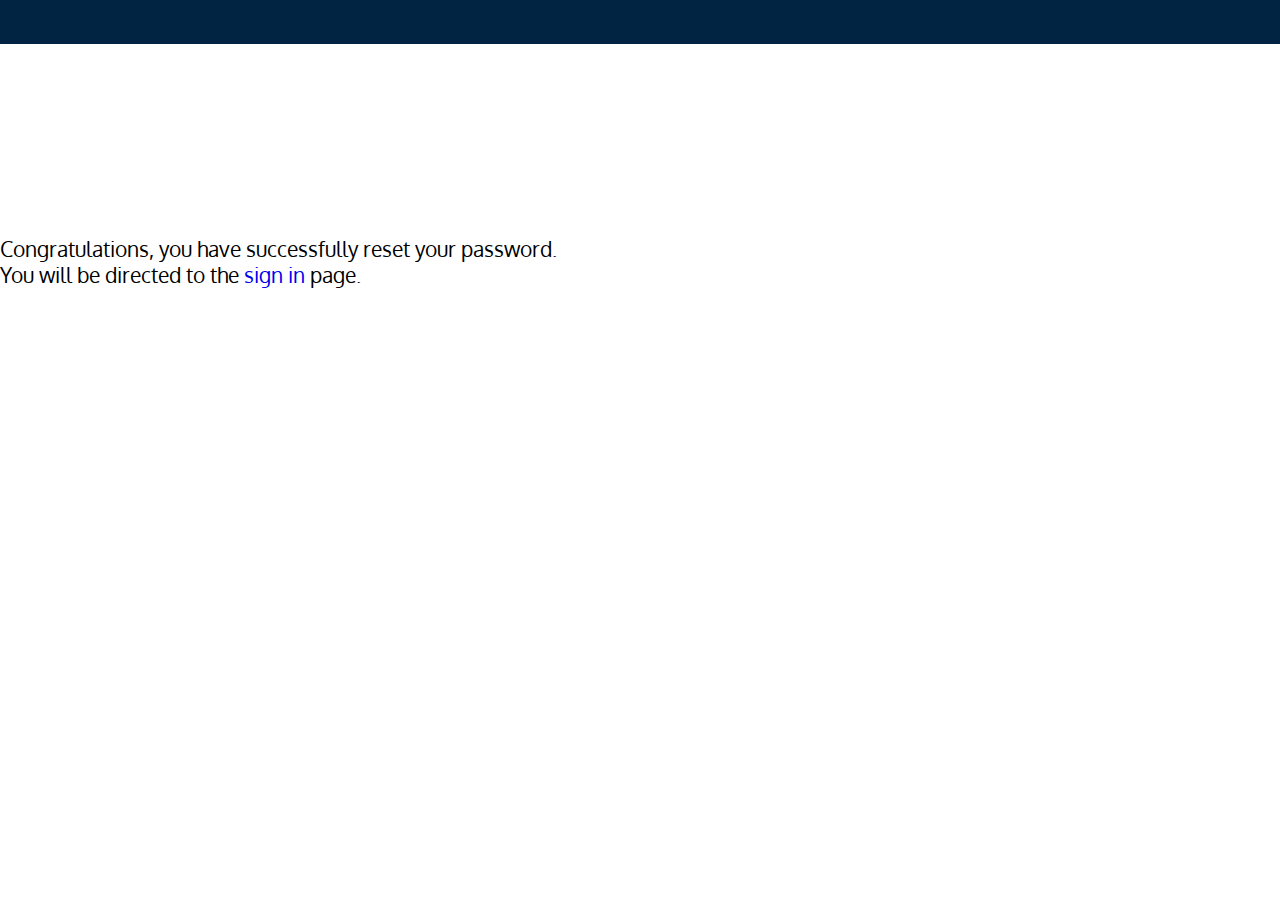
<file: Congratulations.html>
<!DOCTYPE html>
<html lang="en">

<head>
    <meta charset="UTF-8">
    <meta http-equiv="X-UA-Compatible" content="IE=edge">
    <meta name="viewport" content="width=device-width, initial-scale=1.0">
    <title>Forgot Password</title>
    <link href="https://cdn.jsdelivr.net/npm/bootstrap@5.2.2/dist/css/bootstrap.min.css" rel="stylesheet"
        integrity="sha384-Zenh87qX5JnK2Jl0vWa8Ck2rdkQ2Bzep5IDxbcnCeuOxjzrPF/et3URy9Bv1WTRi" crossorigin="anonymous">
    <link rel="stylesheet" href="css/styles.css">
    <link href='https://fonts.googleapis.com/css?family=Oxygen:400,300,700' rel='stylesheet' type='text/css'>
</head>
<div class="container-fluid" id="vibes">
    <header
        class="mx-5 d-flex flex-wrap align-items-center justify-content-start justify-content-md-between py-3 mb-4  "
        id="header>
          <a href=" /" class=" d-flex align-items-center col-md-3 mb-2 mb-md-0 text-dark text-decoration-none">
        <svg class="bi me-2 bg-secondary" width="100" height="40" role="img" aria-label="Bootstrap">
            <use xlink:href="#bootstrap" />
        </svg>
        </a>
    </header>
</div>

<div class="congratulations ">
<p class="text-center">Congratulations, you have successfully reset your password.</p>
<p class="text-center">You will be directed to the <a href="signIn.html" class="text-dark ">sign in</a> page.</p>
</div>
    <!--   
    <div class="d-flex flex-column flex-sm-row justify-content-center py-4 my-4 border-top" id="footer">
        <div class="border-top" id="hr1">
            <p class="text-muted text-center pt-2 ">&copy; Swiiph 2022. All rights reserved.</p>
        </div>
</div> -->
</body>
</html>
</file>
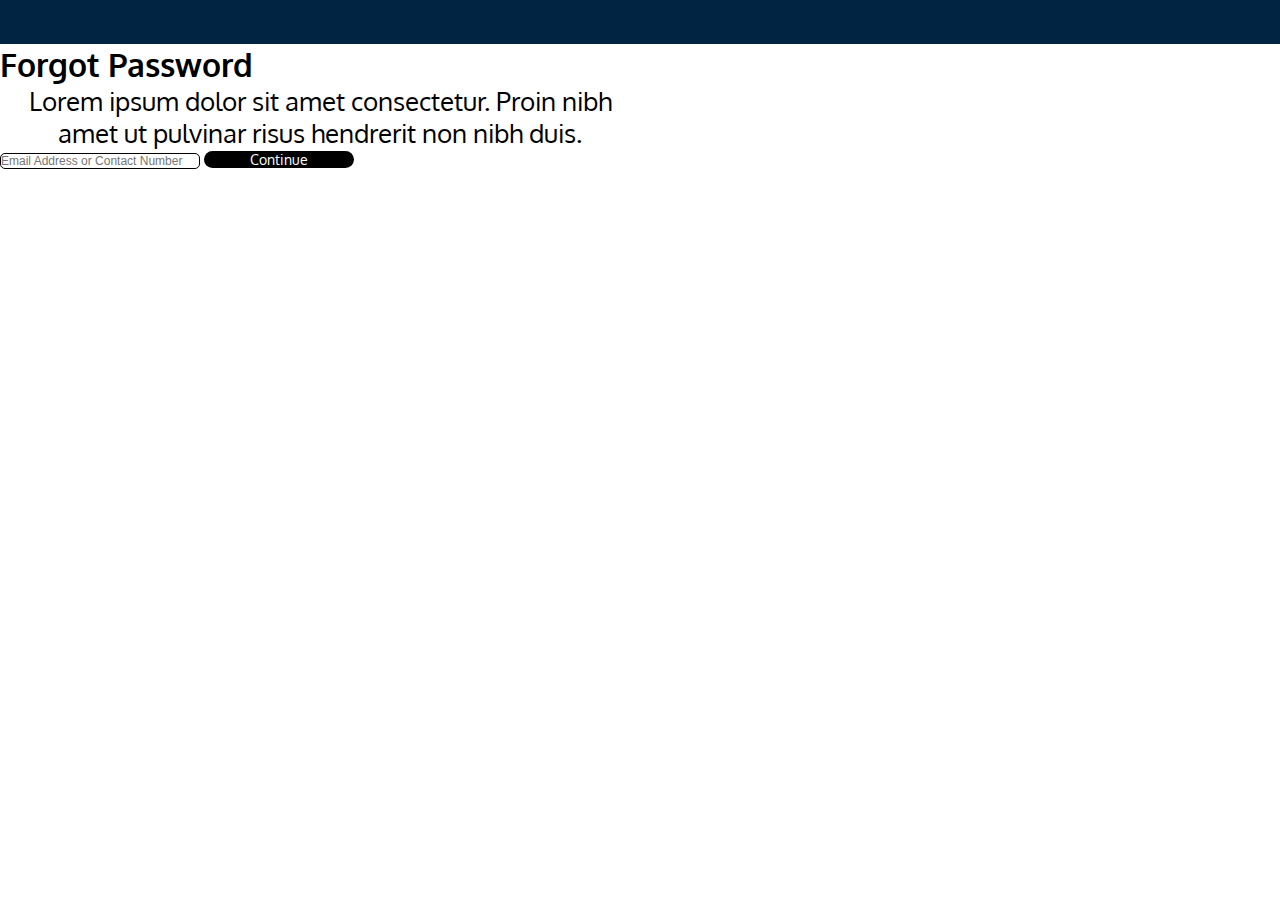
<file: Forgotpassword.html>
<!DOCTYPE html>
<html lang="en">

<head>
    <meta charset="UTF-8">
    <meta http-equiv="X-UA-Compatible" content="IE=edge">
    <meta name="viewport" content="width=device-width, initial-scale=1.0">
    <title>Forgot Password</title>
    <link href="https://cdn.jsdelivr.net/npm/bootstrap@5.2.2/dist/css/bootstrap.min.css" rel="stylesheet"
        integrity="sha384-Zenh87qX5JnK2Jl0vWa8Ck2rdkQ2Bzep5IDxbcnCeuOxjzrPF/et3URy9Bv1WTRi" crossorigin="anonymous">
    <link rel="stylesheet" href="css/styles.css">
    <link href='https://fonts.googleapis.com/css?family=Oxygen:400,300,700' rel='stylesheet' type='text/css'>
</head>

<body>
    <div class="container-fluid " id="vibes">
        <header
            class="mx-5 d-flex flex-wrap align-items-center justify-content-start justify-content-md-between py-3 mb-4  "
            id="header>
              <a href=" /" class=" d-flex align-items-center col-md-3 mb-2 mb-md-0 text-dark text-decoration-none">
            <svg class="bi me-2 bg-secondary" width="100" height="40" role="img" aria-label="Bootstrap">
                <use xlink:href="#bootstrap" />
            </svg>
            </a>
        </header>
    </div>

    <h1 class="fw-bold text-center">Forgot Password</h1>
    <div class="container forgotpassword d-grid mt-5">
        <p class="fw-bolder">Lorem ipsum dolor sit amet consectetur. Proin nibh amet ut pulvinar risus hendrerit non nibh duis.
        </p>
        <input type="text" placeholder="Email Address or Contact Number" class="px-2 py-2" name="" id="continue">
        <a href="OTPVerification.html"  id="continuebtn" class=" mt-4 py-2 px-4">
            <span>Continue</span>
        </a>
    </div>
<!--   
    <div class="d-flex flex-column flex-sm-row justify-content-center py-4 my-4 border-top" id="footer">
        <div class="border-top" id="hr1">
            <p class="text-muted text-center pt-2 ">&copy; Swiiph 2022. All rights reserved.</p>
        </div>
</div> -->
</body>

</html>
</file>
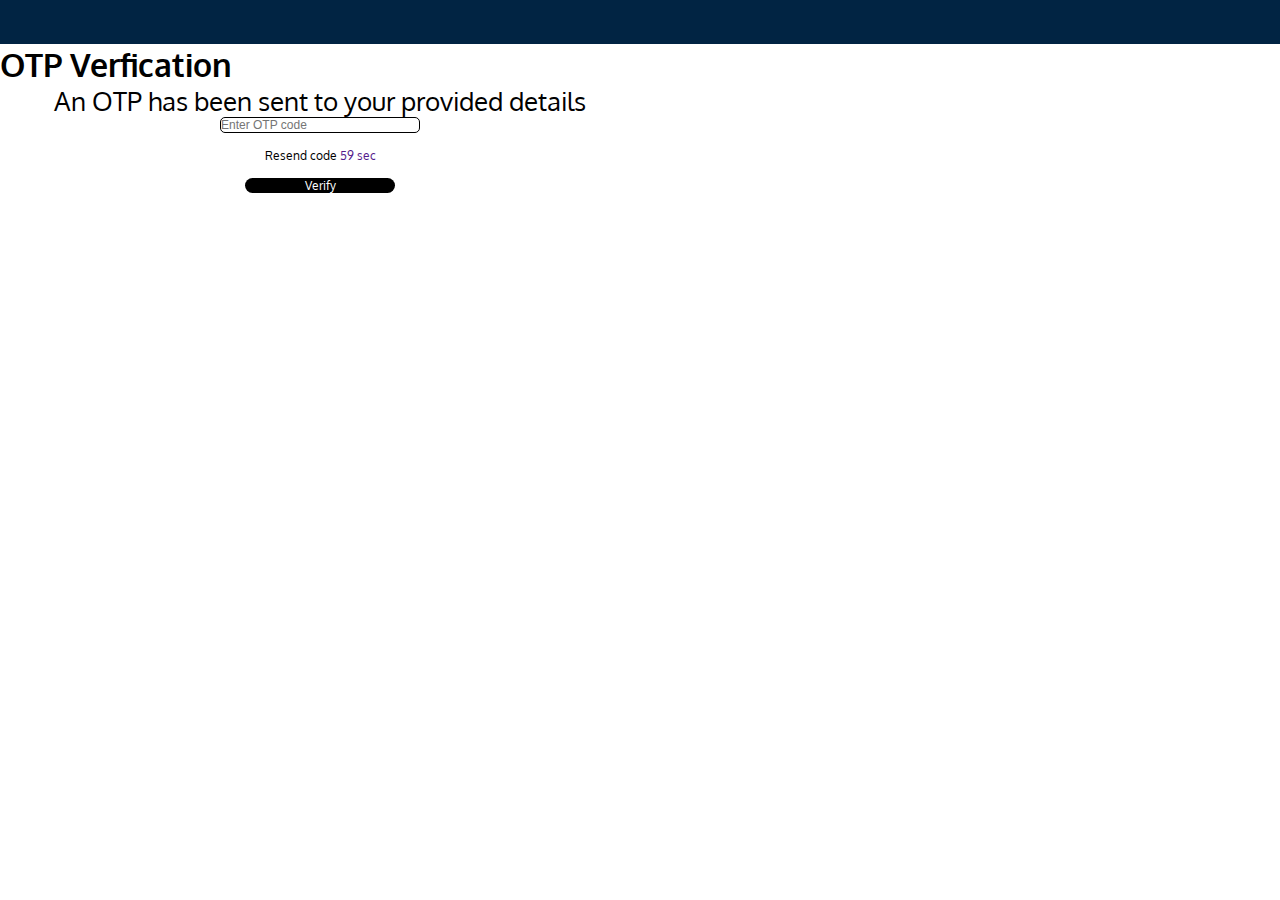
<file: OTPVerification.html>
<!DOCTYPE html>
<html lang="en">

<head>
    <meta charset="UTF-8">
    <meta http-equiv="X-UA-Compatible" content="IE=edge">
    <meta name="viewport" content="width=device-width, initial-scale=1.0">
    <title>Forgot Password</title>
    <link href="https://cdn.jsdelivr.net/npm/bootstrap@5.2.2/dist/css/bootstrap.min.css" rel="stylesheet"
        integrity="sha384-Zenh87qX5JnK2Jl0vWa8Ck2rdkQ2Bzep5IDxbcnCeuOxjzrPF/et3URy9Bv1WTRi" crossorigin="anonymous">
    <link rel="stylesheet" href="css/styles.css">
    <link href='https://fonts.googleapis.com/css?family=Oxygen:400,300,700' rel='stylesheet' type='text/css'>
</head>

<body>
    <div class="container-fluid sticky-top" id="vibes">
        <header
            class="mx-5 d-flex flex-wrap align-items-center justify-content-start justify-content-md-between py-3 mb-4  "
            id="header>
              <a href=" /" class=" d-flex align-items-center col-md-3 mb-2 mb-md-0 text-dark text-decoration-none">
            <svg class="bi me-2 bg-secondary" width="100" height="40" role="img" aria-label="Bootstrap">
                <use xlink:href="#bootstrap" />
            </svg>
            </a>
        </header>
    </div>
    <h1 class="fw-bold text-center">OTP Verfication</h1>
    <div class="container OTPVerification d-grid mt-5">
        <p class="fw-bold">An OTP has been sent to your provided details
        </p>
        <input type="text" placeholder="Enter OTP code" class="px-2 py-2" name="" id="continue">
        <span>Resend code <a href="">59 sec</a></span>
        <a href="Createpassword.html" class="verify  py-2" id="verifybtn">
            <span >Verify</span>
        </a>
        <!--   
    <div class="d-flex flex-column flex-sm-row justify-content-center py-4 my-4 border-top" id="footer">
        <div class="border-top" id="hr1">
            <p class="text-muted text-center pt-2 ">&copy; Swiiph 2022. All rights reserved.</p>
        </div>
</div> -->
</body>
</html>
</file>
<file: css/styles.css>
* {
  box-sizing: border-box;
  margin: 0;
  padding: 0;
}



body {
  font-size: 16px;
  color: black;
  background-color: white;
  font-family: 'Oxygen', sans-serif;
  margin: 0;
  padding: 0;
}

#vibes {
  background-color: #012443;
}

.facebook{
  padding: 2px;
}

#sign {
  border: solid black 1px;
  color: black;
  background-color: white;
}

.btn,
.btn-dark {
  border-radius: 0;
  width: 140px;
  padding: 10px;
}

.btn-light {
  background-color: white;
}

.gauge {
  width: 60%;
}


/* header */
#header {
  background-color: #012443;
}

#buttons {
  width: 150px;
  text-align: center;
}


#skype a{
  text-decoration: none;
}
/* Section 1 */

.section1 {
  width: 80%;
  margin: auto;
  text-align: center;
}

.section1 h1 {
  font-size: 5em;
  font-weight: 700;
  color: black;
  margin-bottom: 30px;
}

.section1 p {
  color: #8BA5BB;
}

@media(max-width:425px) {
  .section1 h1 {
    font-size: 10vw;
    font-weight: 900;
    width: 95%;
    margin: auto;
    text-align: center;
  }
}

@media(max-width:767px) {
  .section1 h1 {
    font-size: 9vw;
    font-weight: 900;
    width: 95%;
    margin: auto;
    text-align: center;
  }

  .section1 p {
    margin-top: 15px;

  }

  #sign, #register{
    margin-bottom: 5px;
  }

  
}


/* section2 */

.section2 {
  margin-top: 30px;
  min-width: 405px;
}

.section2 .container {
  width: 60%;
  margin-left: auto;
  margin-right: auto;
  box-shadow: 10px 10px 30px rgba(0, 0, 0, 0.09);

  padding-top: 20px;
  padding-bottom: 20px;
  border-radius: 5px;
}

.here {
  margin-left: auto;
  margin-right: auto;
}

.section2 #job {
  border: 1px solid lightgrey;
  color: lightgrey;
  border-radius: 5px;
  height: 40px;
  width: 100%;


}

@media(max-width:767px) {
  
}

@media(max-width:767px) {

  .section2 {
    text-align: center;
  }

  #job {
    width: 250px;
    height: 30px;
  }

  #search {
    width: 150px;
    margin-top: 20px;
  }
}

.criteria input {
  font-size: 12px;
  border-color: #A5A5A5;
}

.btn {
  border-radius: 0;
}


.row #search {

  font-size: 12px;
}

.box2 {
  margin-top: 20px;
  text-align: center;

}



.box2 h3 {
  display: inline;
}

.box2 a {
  color: #A5A5A5;
}

@media(max-width:570px) {

  .box2 h3 {
    font-size: 14px;
  }

  .box2 a {
    font-size: 10px;
  }

  .box2 span {
    padding: 0 10px;


  }

}


/*section3 */

.section3 h3 {
  font-size: 18px;
}



/*section4 */
.box1 {
  box-shadow: 5px 5px 20px rgba(0, 0, 0, 0.04);
  padding: 20px 10px;
  width:100%;
  height: 250px;
}

.box1 p {
  font-size: 14px;
}

.box1 h4,
.box1 p {
  margin: 10px 0;
}


@media(min-width:768px) and (max-width:991px) {
  h4 {
    font-size: 16px;
  }
}

/*section5*/
.section5 {
  background-color: #012443;
  display: flex;
  padding: 30px 10px;
}

.section5 p {
  color: #8BA5BB
}

.plumbers {
  background-color: white;


}

.inner a {
  color: black;
  text-decoration: none;
}

.inner p {
  color: #4F4F4F;

}


div.inner.container {
  padding: 0;
}

.section5 img {
  border-radius: 50%;
  padding: 10px;
}

.cleaner {
  background-color: rgba(86, 134, 225, 0.1);
}

.plumber {
  background-color: rgba(166, 140, 190, 0.1);
}

.carpenter {
  background-color: rgba(166, 140, 190, 0.1);
}

.electrical {
  background-color: #F9E6FB;
}

/* section6 */

.links a {
  color: #8BA5BB;
  text-decoration: none;

}

.section6 p {
  color: #A5A5A5;
}



/* section7*/

.section7 h3 {
  font-size: 16px;
}

#company {
  margin-top: 20px;
  box-shadow: 5px 5px 20px rgba(0, 0, 0, 0.03);
  padding: 20px 10px;
}

#company img {
  background-color: #F8F8F8;
  padding: 10px;
  margin-bottom: 10px;
}

#company p {
  font-size: 12px;

}

#company p,
#company article {
  color: #8BA5BB;
}



/* section8 */
.section8 {
  background-color: #F2F4FE;
  padding-top: 30px;
  padding-bottom: 70px;
}

.testimonial {
  background-color: white;
  padding: 20px 10px;
  border-radius: 5px;
}

#profile img {
  border-radius: 50%;
}

#profile {
  margin-left: auto;
  margin-right: auto;
  width: fit-content;
}

#profile h5 {
  font-size: 16px;
}

#profile p {
  font-size: 12px;
}

/* section9 */
.section9 {
  background-color: #012443;
}

.icons {
  height: 80px;
}

@media(min-width:767px) and (max-width:991px) {}

/* Sign In Page */

#email,
#password {
  color: gray;
  font-size: 12px;
  padding: 10px;
  border: 1px solid #000000;
  margin-bottom: 20px;
  border-radius: 10px;
  height: 40px;
}


.spanemail1 {
  position: relative;
}

.spanemail{
  position: relative;
}


span.spanemail1 img {
  position: absolute;
  margin-top: 11px;
  margin-left: 20px;}


span.spanemail img {
  position: absolute;
  margin-top: 11px;
  margin-left: 20px;
}

span.spanemail img.vector {
  width: 15px;
}

span.spanemail1 img.vector1{
  width: 12px;
}

span.spanemail1 img.vector2{
  right: 22px;
  width: 20px;
}


span.spanemail img.vector3{
  width: 14px;
}


#SignIn {
  background-color: white;
  width: 60%;
  margin: auto;
}

#signinform {
  border: black solid 0.5px;
  padding: 70px 40px;
  height: 100%;
  margin-bottom: 100px;

}

.signinbtn {
  background-color: black;
  color: white;
  width: 200px;
  text-align: center;
  border-radius: 20px;
  text-decoration: none;
  padding: 10px 30px;
  margin: 20px auto;
}

.divsigninbtn {
  margin: auto;
}

.spanbtn {
  display: grid;
  width: 100%;
}

.spanbtn a {
  text-decoration: none;
}

#signupbtn {
  border: 1px solid black;
  border-radius: 70px;
  width: 200px;
  font-size: 14px;
  display: inline-block;
  text-align: center;
  margin: auto;
  color: #000000;
  text-decoration: none;
}

.btn:hover {
  background-color: black;
  color: white;
}


#email,
#password {
  width: 100%;
  margin: auto;
}

.inputgroup,
.forgot {
  display: inline-block;
  width: 49%;
  margin: 0;
  padding: 0;
  padding-bottom: 20px;
  font-size: 13px;
}

.forgot {
  text-align: right
}



.question1 {
  width: 40%;
  margin: auto;
  font-size: 0.80em;
  text-align: center;
}

#footer {
  background-color: #012443;
  color: white;
  margin: 0;
}

#hr1 {
  color: #4F4F4F;
  padding-bottom: 20px;
  width: 90%;
}

.google {
  color: white;
  text-decoration: none;

  margin: auto;
  padding: 10px;
  background-color: #012443;
  border-radius: 15px;
  width: 100%;
  text-align: center;
}

.google span{
  position: relative;
  display: flex;
  align-items: center;
  justify-content: space-around;
}


@media (max-width:991px) {
  .question1 {
    width: 90%;
    font-size: 0.7em;
    padding: 0;
    margin: auto;
  }

  #SignIn {
    width: 90%;
  }

  .inputgroup,
  .forgot {
    font-size: 0.75em;
  }

  .signupbtn {
    width: 100px;
    color: #000000;
  }
}

/* create password page */

.continuewith {
  border: 1px solid black;
  padding: 20px;
}

.continue {
  text-decoration: none;
  color: white;
  background-color: #000000;
  border-radius: 15px;
  width: 200px;
  font-size: 14px;
  text-align: center;
  margin: auto;
}

.text-dark {
  text-decoration: none;
}

.continue span {
  margin: auto;
}


.inputgroup2 {
  font-size: 12px;
}

.lines hr {
  width: 45%;

}

.info {
  border: 1px solid black;
  height: 40px;
  border-radius: 10px;
  margin: 0;
  font-size: 0.75em;
}

.inputdetails input {
  width: 100%;
  display: inline-block;
  background-color: white;


}


.terms {
  font-size: 12px;
  width: 70%;
  margin: auto;
}

.terms a {
  text-decoration: none;

}

.create {
  border: none;
  background-color: #000000;
  color: white;
  width: 300px;
  margin: auto;
  border-radius: 20px;
}

.already {
  font-size: 12px;
  text-align: center;
}

.already a {
  color: #000000;
}


/* Forgot Password */

.forgotpassword {
  width: 50%;
}

.forgotpassword input {
  width: 60%;
  margin: auto;
  border: 1px solid black;
  font-size: 2vw;
  border-radius: 5px;
  font-size: 12px;
}

.forgotpassword a {
  text-decoration: none;
  color: white;
  background-color: black;
  width: 40%;
  text-align: center;
  margin: auto;
  border-radius: 20px;
  font-size: 14px;
}

#continue{
width: 200px;
}

#continuebtn{
  display: inline-block;
  width: 150px;
}

.helper {
  height: 20px;
  width: 20px;
}

.forgotpassword p {
  font-size: 2vw;
  text-align: center;
}

@media (max-width: 500px) {

  div.forgotpassword p,
  div.forgotpassword span,
  .forgotpassword input {
    font-size: 10px;
  }

  .helper {
    height: 350px;
  }
}

/* OTP Verification */

.OTPVerification {
  width: 50%;
}

.OTPVerification input {
  width: 60%;
  margin: auto;
  border: 1px solid black;
  font-size: 2vw;
  border-radius: 5px;
  font-size: 12px;
}

.OTPVerification a {
  text-decoration: none;
  width: 40%;
  text-align: center;
  margin: auto;
  border-radius: 20px;
  font-size: 12px
}

.OTPVerification {
  font-size: 12px;
  display: grid;
}


.OTPVerification span {
  text-align: center;
  padding: 15px;
}

#verifybtn{
  width: 150px;
  display: inline-block;
}

.helper {
  height: 135px;
  width: 100%;
}

.OTPVerification p {
  font-size: 2vw;
  text-align: center;
}

@media (max-width: 500px) {

  .OTPVerification p,
  .OTPVerification span,
  .OTPVerification input,
  .OTPVerification div {
    font-size: 10px;
  }

  .helper {
    height: 350px;
  }
}

.verify {
  background-color: #000000;
  color: white;
  width: 50%;
}


/* congratulations */

.congratulations {
  margin-top: 15%;
}

.congratulations p {
  font-size: 1.3em;


}
</file>
